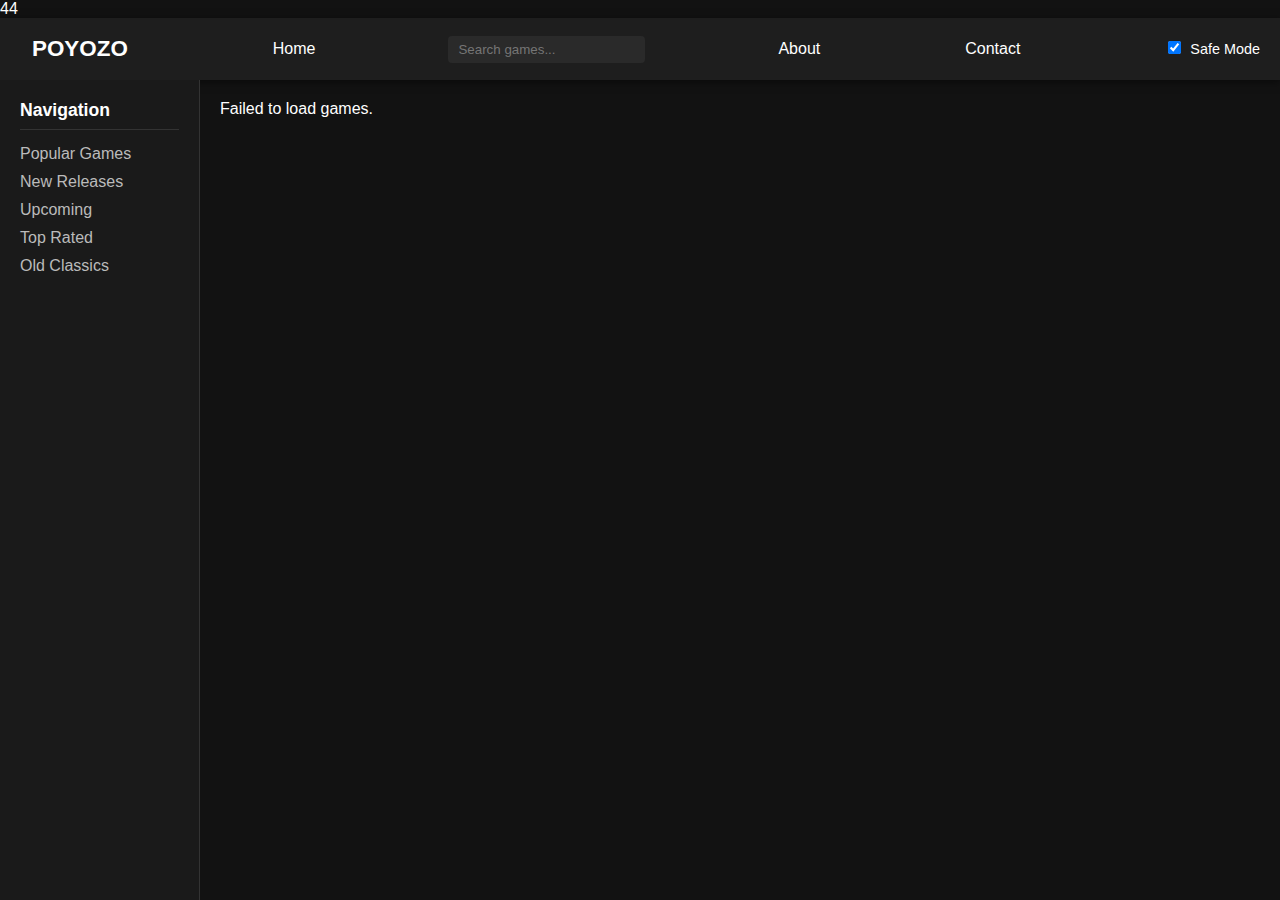
<file: index.html>
44<!DOCTYPE html>
<html lang="en">
<head>
  <meta charset="UTF-8">
  <meta name="viewport" content="width=device-width, initial-scale=1.0">
  <title>POYOZO</title>
  <link rel="stylesheet" href="style.css">
</head>
<body>
  <div class="Header">
    <div class="button"><p class="Site-name">POYOZO</p></div>
    <div class="button">Home</div>
    <div class="search-bar">
      <input type="text" placeholder="Search games...">
    </div>
    <div class="button">About</div>
    <div class="button">Contact</div>

    <div class="safe-mode-toggle">
      <label>
        <input type="checkbox" id="safeMode" checked>
        Safe Mode
      </label>
    </div>
  </div>

  <div class="Main">
    <div class="Nav-left">
      <h3>Navigation</h3>
      <ul>
        <li><a href="#">Popular Games</a></li>
        <li><a href="#">New Releases</a></li>
        <li><a href="#">Upcoming</a></li>
        <li><a href="#">Top Rated</a></li>
        <li><a href="#">Old Classics</a></li>
      </ul>
    </div>

    <div class="Main-Grid" id="games"></div>
  </div>

  <script>
    const apiKey = "e0e37af7f0f8406ba25a09b1236c40dd";
    const gamesContainer = document.getElementById("games");
    const safeModeToggle = document.getElementById("safeMode");
    let safeModeOn = true;

    async function fetchGames(url) {
      try {
        gamesContainer.innerHTML = "<p>Loading games...</p>";
        const response = await fetch(url);
        const data = await response.json();
        gamesContainer.innerHTML = "";

        data.results.forEach(game => {
          const isMature =
            game.esrb_rating?.name === "adults only" ||
            game.tags?.some(g => g.name.toLowerCase().includes("adult")) ||
            game.tags?.some(g => g.name.toLowerCase().includes("nsfw"));

          const blurClass = (isMature && safeModeOn) ? "blurred" : "";

          const gameDiv = document.createElement("div");
          gameDiv.classList.add("game");
          
          function expand() {
            onmouseover = document.getElementById(".gameDiv").style.visibility = "hidden";

            onmouseout = document.querySelector(".gameDiv").style.visibility = "hidden";
          }

          gameDiv.innerHTML = 
          `<div class="game-card-content ${blurClass}">
              <img src="${game.background_image}" alt="${game.name}" class="game-card-content" />
              
            </div>
            <h3>${game.name}</h3>

            <div class="game-info">

          <h4>Rating: ${game.rating} / 5</h4>
          <h4>Released: ${game.released}</h4>
          <h4>Genres: ${game.genres.map(g => g.name).join(", ")}</h4>


            </div>

            ${isMature ? `<span class="mature-badge">18+</span>` : ""}
          `;

          gamesContainer.appendChild(gameDiv);
        });
      } catch (error) {
        console.error("Error fetching games:", error);
        gamesContainer.innerHTML = "<p>Failed to load games.</p>";
      }
    }

    const endpoints = {
      popular: `https://api.rawg.io/api/games?key=${apiKey}&ordering=-rating&page_size=40`,
      new: `https://api.rawg.io/api/games?key=${apiKey}&dates=2025-01-01,2025-12-31&ordering=-released&page_size=40`,
      upcoming: `https://api.rawg.io/api/games?key=${apiKey}&dates=2025-11-01,2026-12-31&ordering=released&page_size=40`,
      top: `https://api.rawg.io/api/games?key=${apiKey}&ordering=-metacritic&page_size=40`,
      old: `https://api.rawg.io/api/games?key=${apiKey}&dates=2000-01-01,2010-12-31&ordering=-released&page_size=40`
    };

    fetchGames(endpoints.popular);

    document.querySelectorAll(".Nav-left a").forEach(link => {
      link.addEventListener("click", e => {
        e.preventDefault();
        document.querySelectorAll(".Nav-left a").forEach(a => a.classList.remove("active"));
        e.target.classList.add("active");

        const text = e.target.textContent.trim().toLowerCase();
        if (text.includes("popular")) fetchGames(endpoints.popular);
        else if (text.includes("new")) fetchGames(endpoints.new);
        else if (text.includes("upcoming")) fetchGames(endpoints.upcoming);
        else if (text.includes("top")) fetchGames(endpoints.top);
        else if (text.includes("old")) fetchGames(endpoints.old);
      });
    });

    // SAFE MODE BEHAVIOR (UPDATED)
    safeModeToggle.addEventListener("change", () => {
      safeModeOn = safeModeToggle.checked;

      document.querySelectorAll(".game").forEach(card => {
        const badge = card.querySelector(".mature-badge");
        const content = card.querySelector(".game-card-content");

        if (!content) return;

        if (badge && safeModeOn) {
          content.classList.add("blurred");
        } else {
          content.classList.remove("blurred");
        }
      });
    });
  </script>
</body>
</html>
</file>
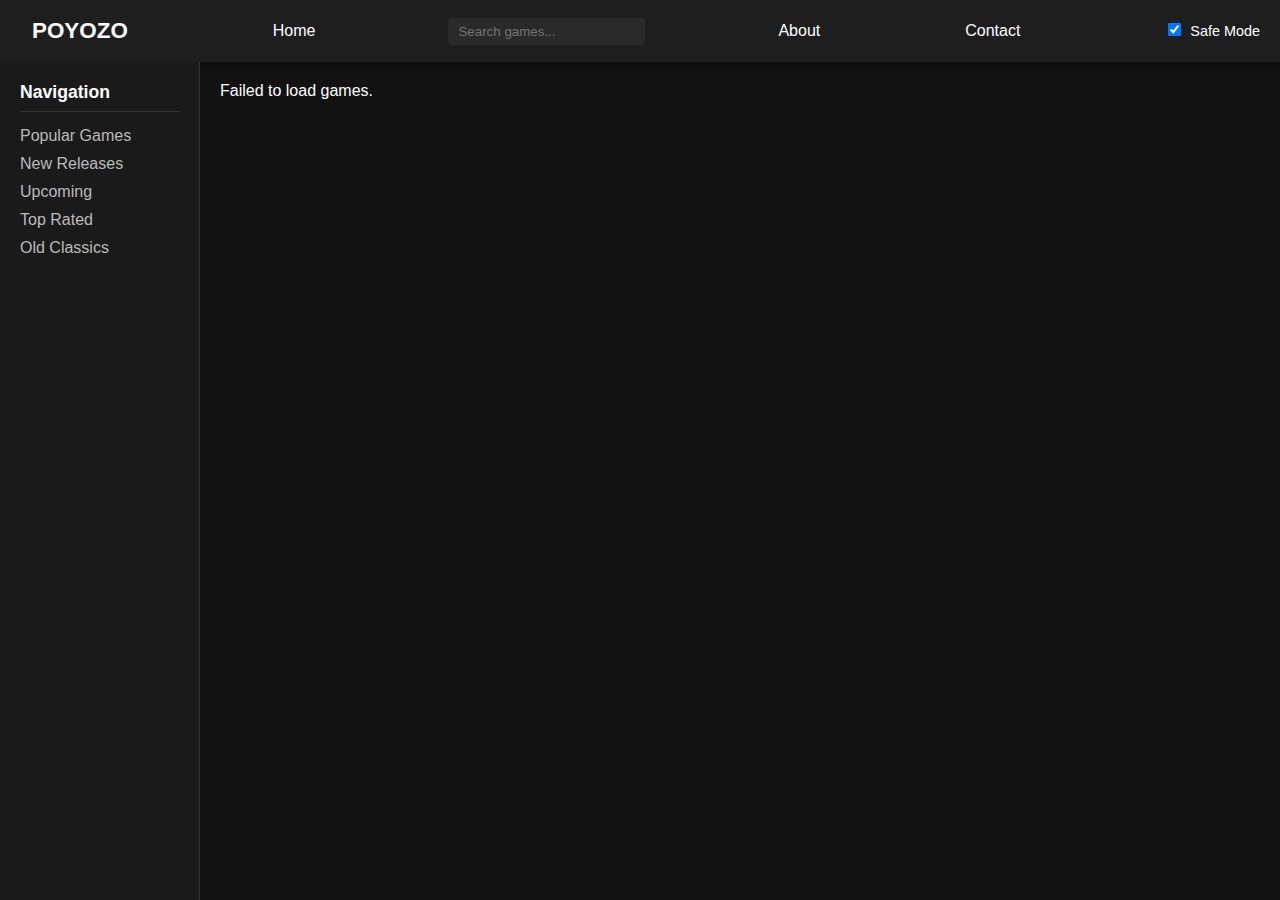
<file: Final (1) (1).html>
<!DOCTYPE html>
<html lang="en">
<head>
  <meta charset="UTF-8">
  <meta name="viewport" content="width=device-width, initial-scale=1.0">
  <title>POYOZO</title>
  <link rel="stylesheet" href="style.css">
</head>
<body>
  <div class="Header">
    <div class="button"><p class="Site-name">POYOZO</p></div>
    <div class="button">Home</div>
    <div class="search-bar">
      <input type="text" placeholder="Search games...">
    </div>
    <div class="button">About</div>
    <div class="button">Contact</div>

    <div class="safe-mode-toggle">
      <label>
        <input type="checkbox" id="safeMode" checked>
        Safe Mode
      </label>
    </div>
  </div>

  <div class="Main">
    <div class="Nav-left">
      <h3>Navigation</h3>
      <ul>
        <li><a href="#">Popular Games</a></li>
        <li><a href="#">New Releases</a></li>
        <li><a href="#">Upcoming</a></li>
        <li><a href="#">Top Rated</a></li>
        <li><a href="#">Old Classics</a></li>
      </ul>
    </div>

    <div class="Main-Grid" id="games"></div>
  </div>

  <script>
    const apiKey = "e0e37af7f0f8406ba25a09b1236c40dd";
    const gamesContainer = document.getElementById("games");
    const safeModeToggle = document.getElementById("safeMode");
    let safeModeOn = true;

    async function fetchGames(url) {
      try {
        gamesContainer.innerHTML = "<p>Loading games...</p>";
        const response = await fetch(url);
        const data = await response.json();
        gamesContainer.innerHTML = "";

        data.results.forEach(game => {
          const isMature =
            game.esrb_rating?.name === "adults only" ||
            game.tags?.some(g => g.name.toLowerCase().includes("adult")) ||
            game.tags?.some(g => g.name.toLowerCase().includes("nsfw"));

          const blurClass = (isMature && safeModeOn) ? "blurred" : "";

          const gameDiv = document.createElement("div");
          gameDiv.classList.add("game");
          
          function expand() {
            onmouseover = document.getElementById(".gameDiv").style.visibility = "hidden";

            onmouseout = document.querySelector(".gameDiv").style.visibility = "hidden";
          }

          gameDiv.innerHTML = 
          `<div class="game-card-content ${blurClass}">
              <img src="${game.background_image}" alt="${game.name}" class="game-card-content" />
              
            </div>
            <h3>${game.name}</h3>

            <div class="game-info">

          <h4>Rating: ${game.rating} / 5</h4>
          <h4>Released: ${game.released}</h4>
          <h4>Genres: ${game.genres.map(g => g.name).join(", ")}</h4>


            </div>

            ${isMature ? `<span class="mature-badge">18+</span>` : ""}
          `;

          gamesContainer.appendChild(gameDiv);
        });
      } catch (error) {
        console.error("Error fetching games:", error);
        gamesContainer.innerHTML = "<p>Failed to load games.</p>";
      }
    }

    const endpoints = {
      popular: `https://api.rawg.io/api/games?key=${apiKey}&ordering=-rating&page_size=40`,
      new: `https://api.rawg.io/api/games?key=${apiKey}&dates=2025-01-01,2025-12-31&ordering=-released&page_size=40`,
      upcoming: `https://api.rawg.io/api/games?key=${apiKey}&dates=2025-11-01,2026-12-31&ordering=released&page_size=40`,
      top: `https://api.rawg.io/api/games?key=${apiKey}&ordering=-metacritic&page_size=40`,
      old: `https://api.rawg.io/api/games?key=${apiKey}&dates=2000-01-01,2010-12-31&ordering=-released&page_size=40`
    };

    fetchGames(endpoints.popular);

    document.querySelectorAll(".Nav-left a").forEach(link => {
      link.addEventListener("click", e => {
        e.preventDefault();
        document.querySelectorAll(".Nav-left a").forEach(a => a.classList.remove("active"));
        e.target.classList.add("active");

        const text = e.target.textContent.trim().toLowerCase();
        if (text.includes("popular")) fetchGames(endpoints.popular);
        else if (text.includes("new")) fetchGames(endpoints.new);
        else if (text.includes("upcoming")) fetchGames(endpoints.upcoming);
        else if (text.includes("top")) fetchGames(endpoints.top);
        else if (text.includes("old")) fetchGames(endpoints.old);
      });
    });

    // SAFE MODE BEHAVIOR (UPDATED)
    safeModeToggle.addEventListener("change", () => {
      safeModeOn = safeModeToggle.checked;

      document.querySelectorAll(".game").forEach(card => {
        const badge = card.querySelector(".mature-badge");
        const content = card.querySelector(".game-card-content");

        if (!content) return;

        if (badge && safeModeOn) {
          content.classList.add("blurred");
        } else {
          content.classList.remove("blurred");
        }
      });
    });
  </script>
</body>
</html>
</file>
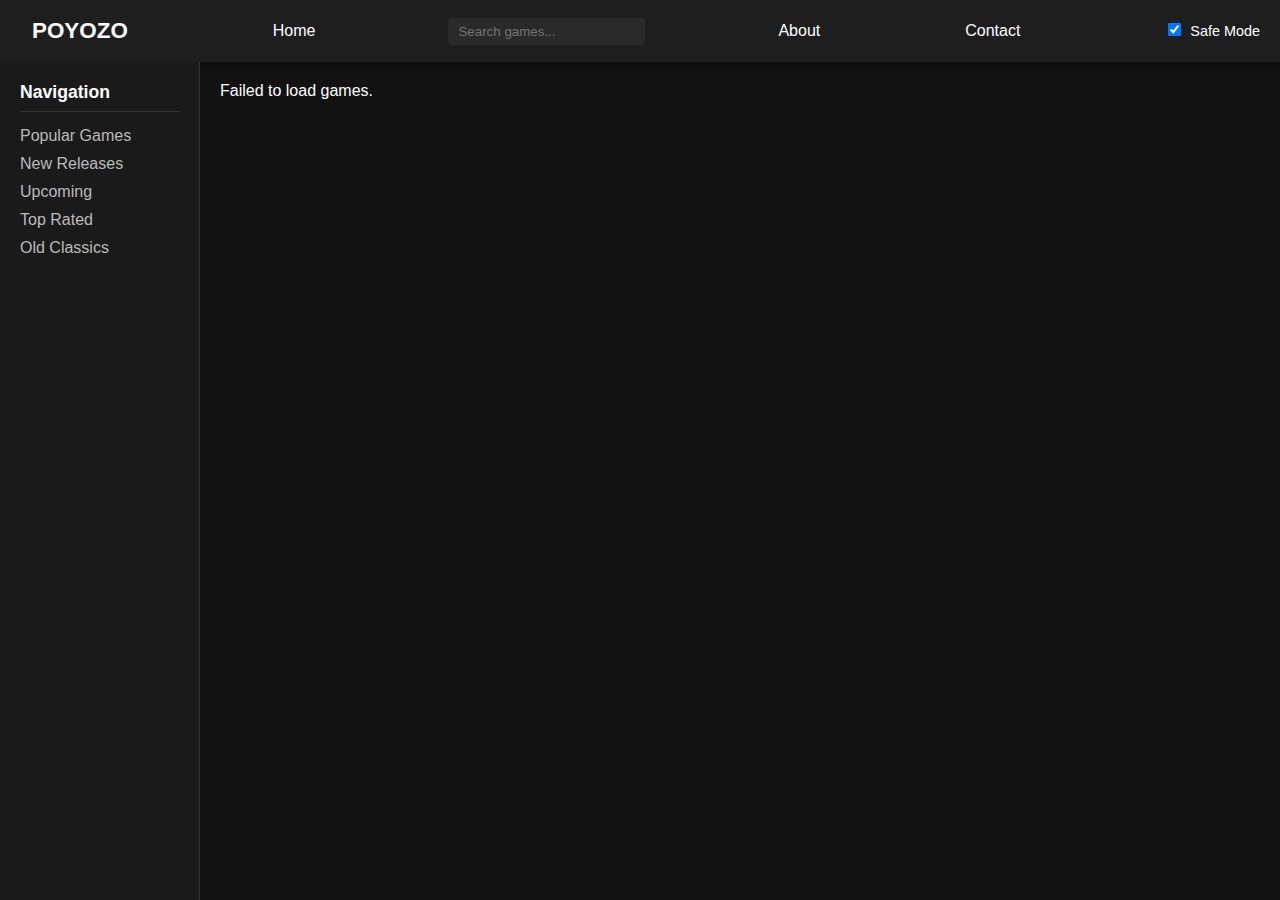
<file: Final (1).html>
<!DOCTYPE html>
<html lang="en">
<head>
  <meta charset="UTF-8">
  <meta name="viewport" content="width=device-width, initial-scale=1.0">
  <title>POYOZO</title>
  <link rel="stylesheet" href="style.css">
</head>
<body>
  <div class="Header">
    <div class="button"><p class="Site-name">POYOZO</p></div>
    <div class="button">Home</div>
    <div class="search-bar">
      <input type="text" placeholder="Search games...">
    </div>
    <div class="button">About</div>
    <div class="button">Contact</div>

    <div class="safe-mode-toggle">
      <label>
        <input type="checkbox" id="safeMode" checked>
        Safe Mode
      </label>
    </div>
  </div>

  <div class="Main">
    <div class="Nav-left">
      <h3>Navigation</h3>
      <ul>
        <li><a href="#">Popular Games</a></li>
        <li><a href="#">New Releases</a></li>
        <li><a href="#">Upcoming</a></li>
        <li><a href="#">Top Rated</a></li>
        <li><a href="#">Old Classics</a></li>
      </ul>
    </div>

    <div class="Main-Grid" id="games"></div>
  </div>

  <script>
    const apiKey = "e0e37af7f0f8406ba25a09b1236c40dd";
    const gamesContainer = document.getElementById("games");
    const safeModeToggle = document.getElementById("safeMode");
    let safeModeOn = true;

    async function fetchGames(url) {
      try {
        gamesContainer.innerHTML = "<p>Loading games...</p>";
        const response = await fetch(url);
        const data = await response.json();
        gamesContainer.innerHTML = "";

        data.results.forEach(game => {
          const isMature =
            game.esrb_rating?.name === "adults only" ||
            game.tags?.some(g => g.name.toLowerCase().includes("adult")) ||
            game.tags?.some(g => g.name.toLowerCase().includes("nsfw"));

          const blurClass = (isMature && safeModeOn) ? "blurred" : "";

          const gameDiv = document.createElement("div");
          gameDiv.classList.add("game");

          gameDiv.innerHTML = 
          `<div class="game-card-content ${blurClass}">
              <img src="${game.background_image}" alt="${game.name}" class="game-card-content" />
            </div>

            <h3>${game.name}</h3>
            <h4>Rating: ${game.rating} / 5</h4>
            <h4>Released: ${game.released}</h4>
            <h4>Genres: ${game.genres.map(g => g.name).join(", ")}</h4>
            <h4>Tags: ${game.tags ? game.tags.map(t => t.name).join(", ") : "N/A"}</h4>
            <h4>Clip Available: ${game.clip ? "Yes" : "No"}</h4>
            <h4>Description: ${game.description_raw ? game.description_raw.substring(0, 100) + "..." : "N/A"}</h4>
            

            ${isMature ? `<span class="mature-badge">18+</span>` : ""}
          `;

          gamesContainer.appendChild(gameDiv);
        });
      } catch (error) {
        console.error("Error fetching games:", error);
        gamesContainer.innerHTML = "<p>Failed to load games.</p>";
      }
    }

    const endpoints = {
      popular: `https://api.rawg.io/api/games?key=${apiKey}&ordering=-rating&page_size=40`,
      new: `https://api.rawg.io/api/games?key=${apiKey}&dates=2025-01-01,2025-12-31&ordering=-released&page_size=40`,
      upcoming: `https://api.rawg.io/api/games?key=${apiKey}&dates=2025-11-01,2026-12-31&ordering=released&page_size=40`,
      top: `https://api.rawg.io/api/games?key=${apiKey}&ordering=-metacritic&page_size=40`,
      old: `https://api.rawg.io/api/games?key=${apiKey}&dates=2000-01-01,2010-12-31&ordering=-released&page_size=40`
    };

    fetchGames(endpoints.popular);

    document.querySelectorAll(".Nav-left a").forEach(link => {
      link.addEventListener("click", e => {
        e.preventDefault();
        document.querySelectorAll(".Nav-left a").forEach(a => a.classList.remove("active"));
        e.target.classList.add("active");

        const text = e.target.textContent.trim().toLowerCase();
        if (text.includes("popular")) fetchGames(endpoints.popular);
        else if (text.includes("new")) fetchGames(endpoints.new);
        else if (text.includes("upcoming")) fetchGames(endpoints.upcoming);
        else if (text.includes("top")) fetchGames(endpoints.top);
        else if (text.includes("old")) fetchGames(endpoints.old);
      });
    });

    // SAFE MODE BEHAVIOR (UPDATED)
    safeModeToggle.addEventListener("change", () => {
      safeModeOn = safeModeToggle.checked;

      document.querySelectorAll(".game").forEach(card => {
        const badge = card.querySelector(".mature-badge");
        const content = card.querySelector(".game-card-content");

        if (!content) return;

        if (badge && safeModeOn) {
          content.classList.add("blurred");
        } else {
          content.classList.remove("blurred");
        }
      });
    });
  </script>
</body>
</html>
</file>
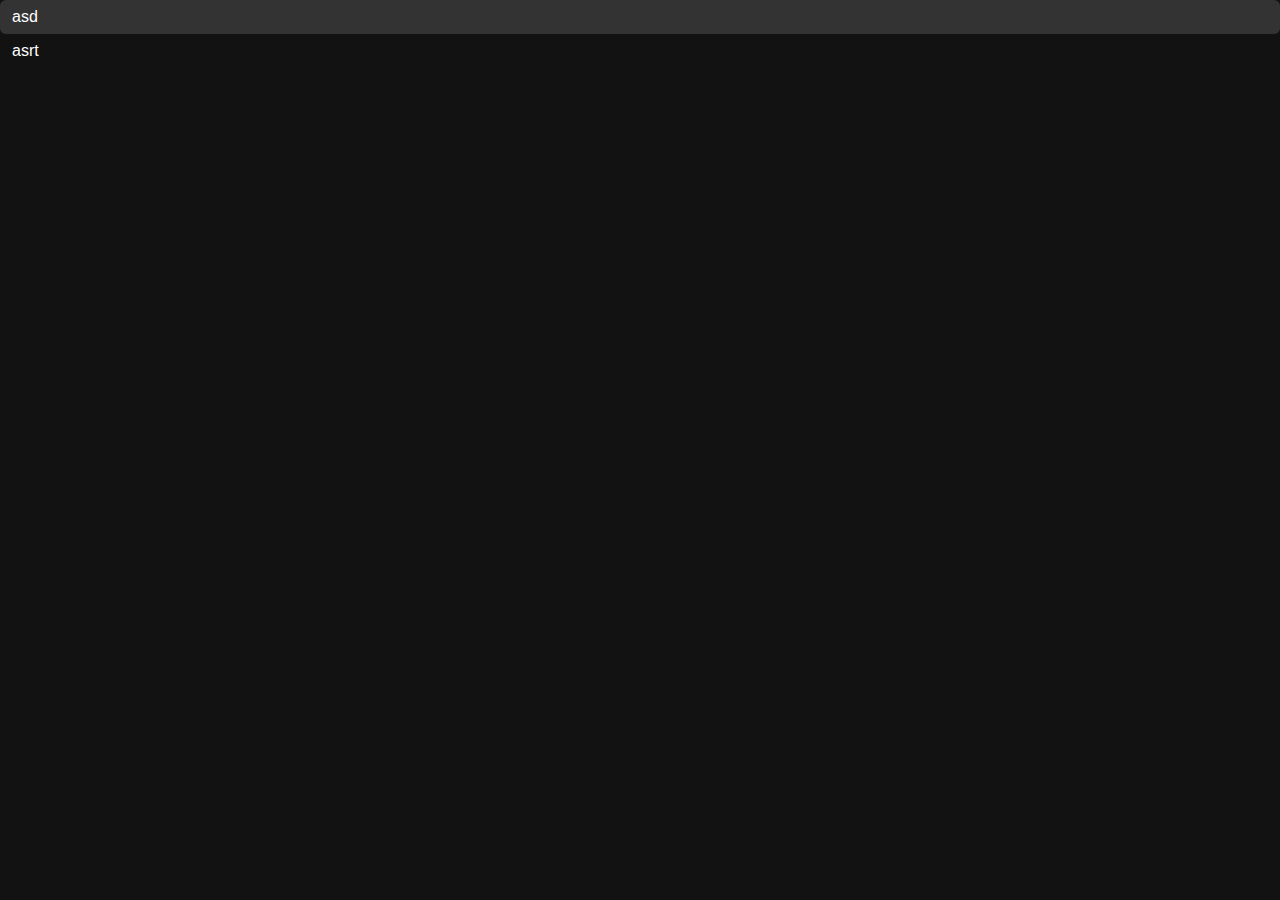
<file: Final.html>
<!DOCTYPE html>
<html lang="en">
<head>
    <meta charset="UTF-8">
    <meta name="viewport" content="width=device-width, initial-scale=1.0">
    <!-- Compile style.sass to style.css (e.g. `sass style.sass style.css`) -->
    <link rel="stylesheet" href="style.css">
    <title>Document</title>
</head>
<body>
    <div class="container">
        <div class="button">asd</div>
    <div class="button">asrt</div>
    </div>
</body>
</html>
</file>
<file: style.css>
/* General Reset */
* {
  margin: 0;
  padding: 0;
  box-sizing: border-box;
}

/* Body */
body {
  font-family: Arial, sans-serif;
  background-color: #121212;
  color: #fff;
  display: flex;
  flex-direction: column;
  min-height: 100vh;
}

/* Header */
.Header {
  display: flex;
  align-items: center;
  justify-content: space-between;
  background-color: #1e1e1e;
  padding: 10px 20px;
  box-shadow: 0 2px 8px rgba(0, 0, 0, 0.5);
}

.Site-name {
  font-weight: bold;
  font-size: 1.4em;
  margin: 0;
}

.button {
  color: #fff;
  background: none;
  padding: 8px 12px;
  cursor: pointer;
  transition: 0.2s;
}

.button:hover {
  background-color: #333;
  border-radius: 6px;
}

/* Search bar */
.search-bar input {
  background-color: #2a2a2a;
  border: none;
  color: white;
  padding: 6px 10px;
  border-radius: 4px;
}

/* Main Layout */
.Main {
  display: flex;
  flex: 1;
}

/* Left Navigation */
.Nav-left {
  width: 200px;
  background-color: #1a1a1a;
  padding: 20px;
  border-right: 1px solid #333;
}

.Nav-left h3 {
  margin-bottom: 15px;
  font-size: 1.1em;
  border-bottom: 1px solid #333;
  padding-bottom: 8px;
}

.Nav-left ul {
  list-style: none;
}

.Nav-left li {
  margin: 10px 0;
}

.Nav-left a {
  color: #bbb;
  text-decoration: none;
  transition: 0.2s;
}

.Nav-left a:hover {
  color: #fff;
}

/* Game Grid */
.Main-Grid {
  flex: 1;
  display: grid;
  grid-template-columns: repeat(auto-fit, minmax(250px, 1fr));
  gap: 20px;
  padding: 20px;
}

/* Game Cards */
.game {
  background-color: #1e1e1e;
  border-radius: 10px;
  overflow: hidden;
  text-align: center;
  box-shadow: 0 4px 10px rgba(0, 0, 0, 0.3);
  transition: transform 0.2s;
}

.game:hover {
  transform: scale(1.05);
}

.game img {
  width: 100%;
  height: 150px;
  object-fit: cover;
}

.game h3 {
  margin: 10px;
  font-size: 1.1em;
}
/* Safe Mode Switch */
.safe-mode-toggle {
  color: white;
  margin-left: 15px;
  font-size: 0.9em;
}

.safe-mode-toggle input {
  margin-right: 5px;
}

/* Mature badge */
.mature-badge {
  display: inline-block;
  background-color: crimson;
  color: white;
  font-size: 0.8em;
  padding: 2px 6px;
  border-radius: 4px;
  margin-bottom: 10px;
}

/* Blurred NSFW cards */
.blurred {
  filter: blur(12px) brightness(0.6);
  position: relative;
}

.blurred::after {
  content: "🔞 Hidden in Safe Mode";
  position: absolute;
  top: 50%;
  left: 50%;
  transform: translate(-50%, -50%);
  color: white;
  font-weight: bold;
  background-color: rgba(0, 0, 0, 0.6);
  padding: 6px 10px;
  border-radius: 6px;
}
</file>
